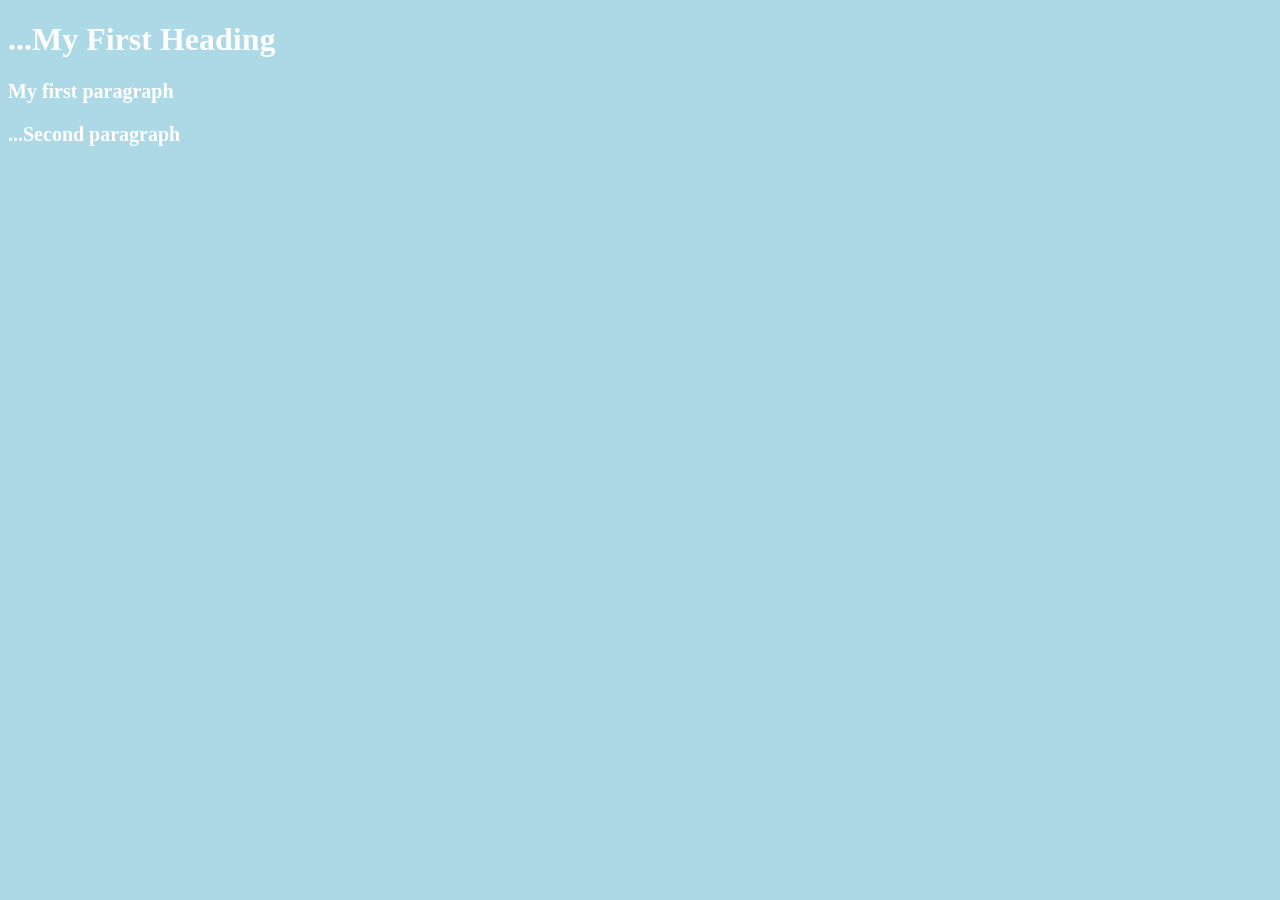
<file: page1.html>
<!DOCTYPE html>
<html>
	<head>
		<title>
			Page Title
		</title>
		<link rel="stylesheet" href="style.css">
	</head>

<body>
	<h1> ...My First Heading <h1>
	<p> My first paragraph <p>
	<p> ...Second paragraph <p>
</body>
</html>
</file>
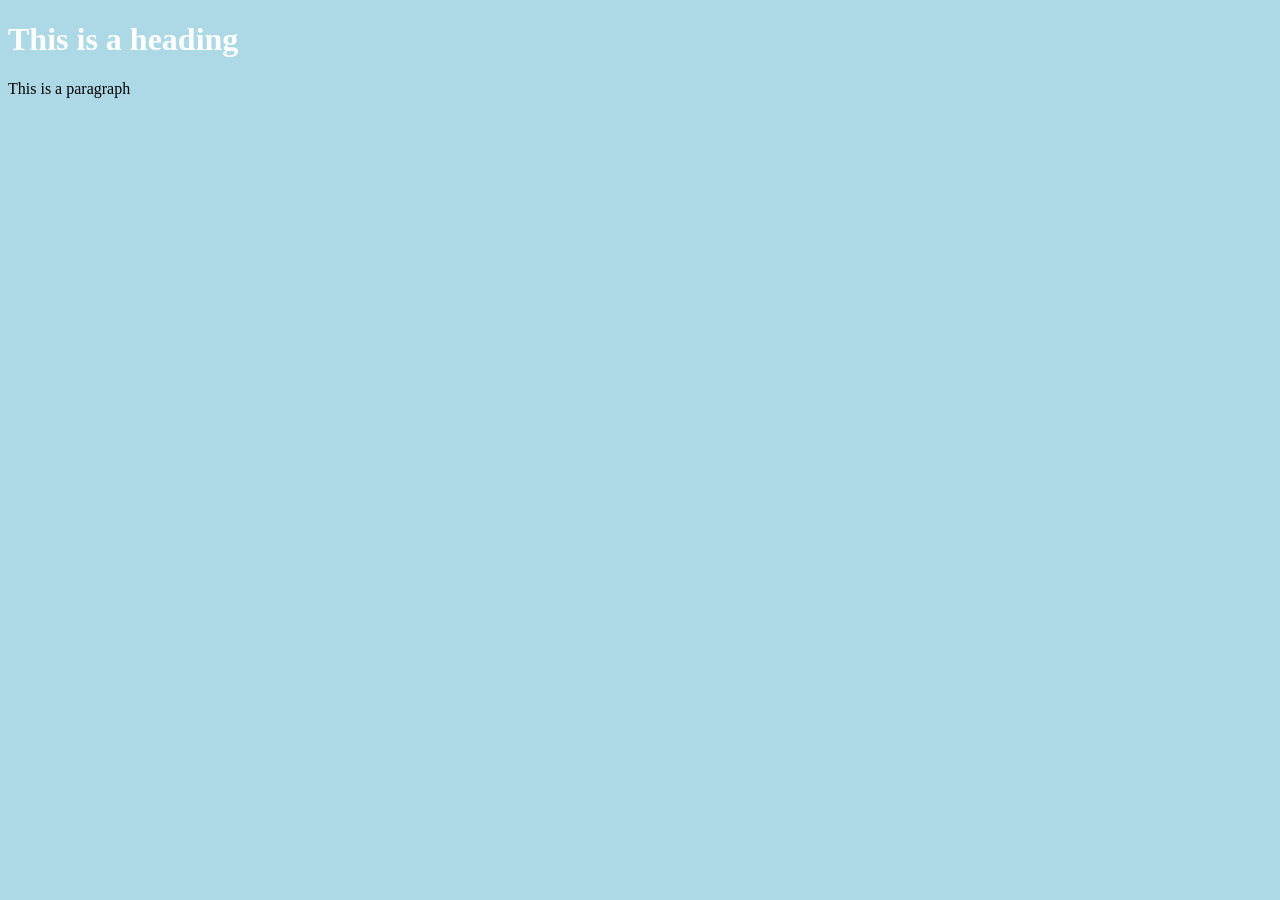
<file: page2.html>
<!DOCTYPE html>
<html>
	<head>
		<title>
			New Title
		</title>
		
		<link rel="stylesheet" href="style.css">
	

	</head>
	<body>
		<h1>
			This is a heading
		</h1>
		<p1>
			This is a paragraph
		</p1>
	</body>
</html>
</file>
<file: style.css>
body {
 	background-color: lightblue;
 }

h1 {
        color: white;
        text-aline: centrl;
}

p {                        
	font-family: verdana;
        font-size: 20px;
 }
</file>
